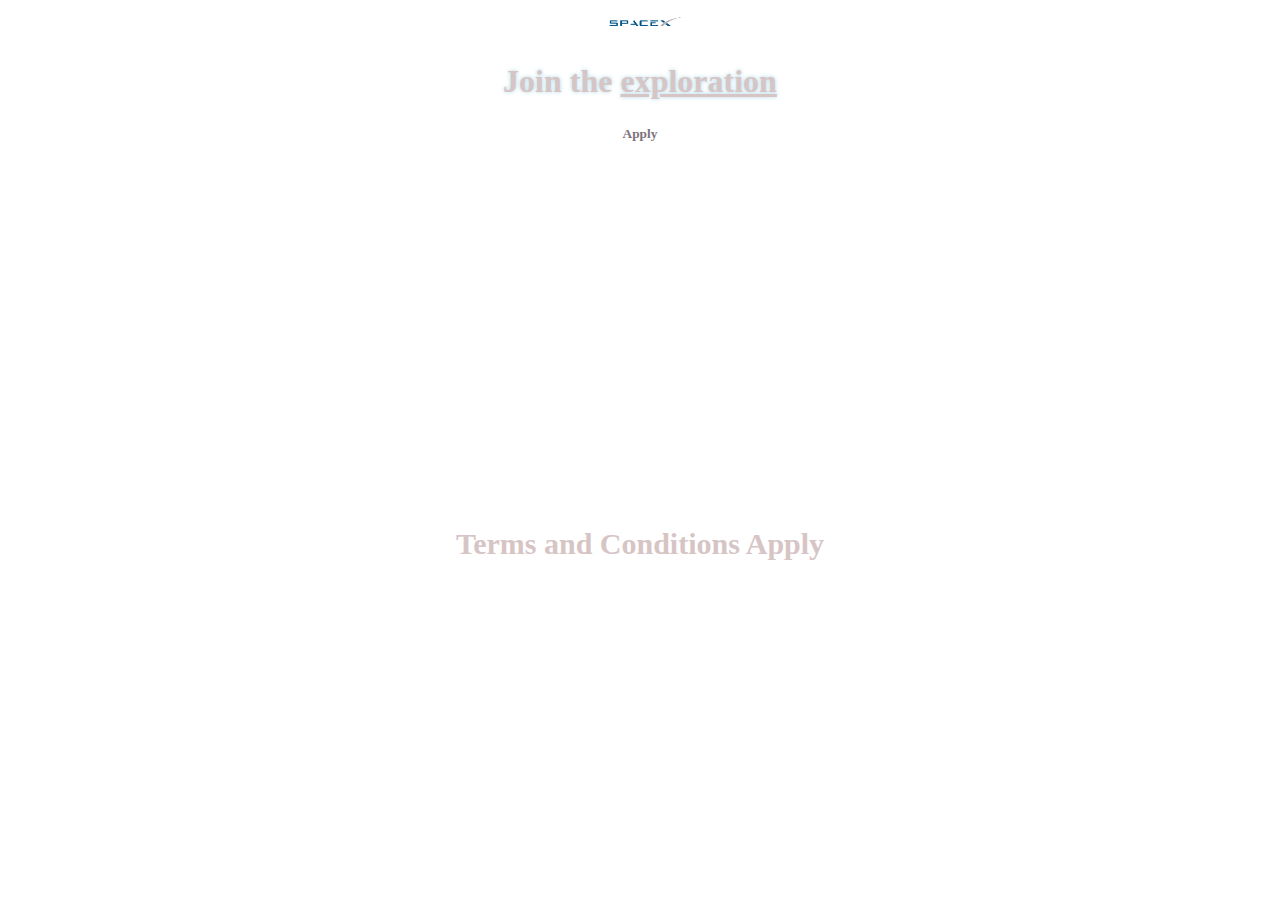
<file: index.html>
<!DOCTYPE html>
<html lang="en">
    <head>
        <meta charset="UTF-8">
        <meta name="viewport" content="width=device-width, initial-scale=1.0">
        <link rel="stylesheet" href="index.css"> 
        <title>SPACE</title>
    </head>
    <body>
        <div class="hero">
        <img src="logo.jpg" id="main-logo" alt="Logo">
        <h1>Join the <span class="spc">exploration</span></h1>
        <button class="btn" onclick="location.href='exploration-form.html'">Apply</button>
        </div>
       <h3>
        Terms and Conditions Apply
       </h3>
    </body>
</html>
</file>
<file: index.css>
body{
    color: #D6C5C4;
    text-align: center;
    font-family: times;
    margin: 0;
}
.btn{
    background: white;
    padding: 5px;
    border: none;
    font-family: times;
    font-weight: bolder;
    font-size: 30;
    cursor: pointer;
    color: #7D727D;
    margin-bottom: 100px;
}
.spc{
    text-decoration: underline;
}
#main-logo{
    width: 100px;
}
.hero{
    background-image: url(https://i.giphy.com/media/v1.Y2lkPTc5MGI3NjExdzV1cW04bjd3bnlubzVhNzcwa3F6eHQ3bWRzM3I5ZDR5czJ4cDk0cCZlcD12MV9pbnRlcm5hbF9naWZfYnlfaWQmY3Q9Zw/iicDrNGWxHmDrIni6j/giphy.gif);
    background-size: cover;
    padding: 10px 0 250px 0;
}
h3{
    font-size: 30px;
}
.hero h1{
    text-shadow: 0px 0px 4px lightblue;
}
</file>
